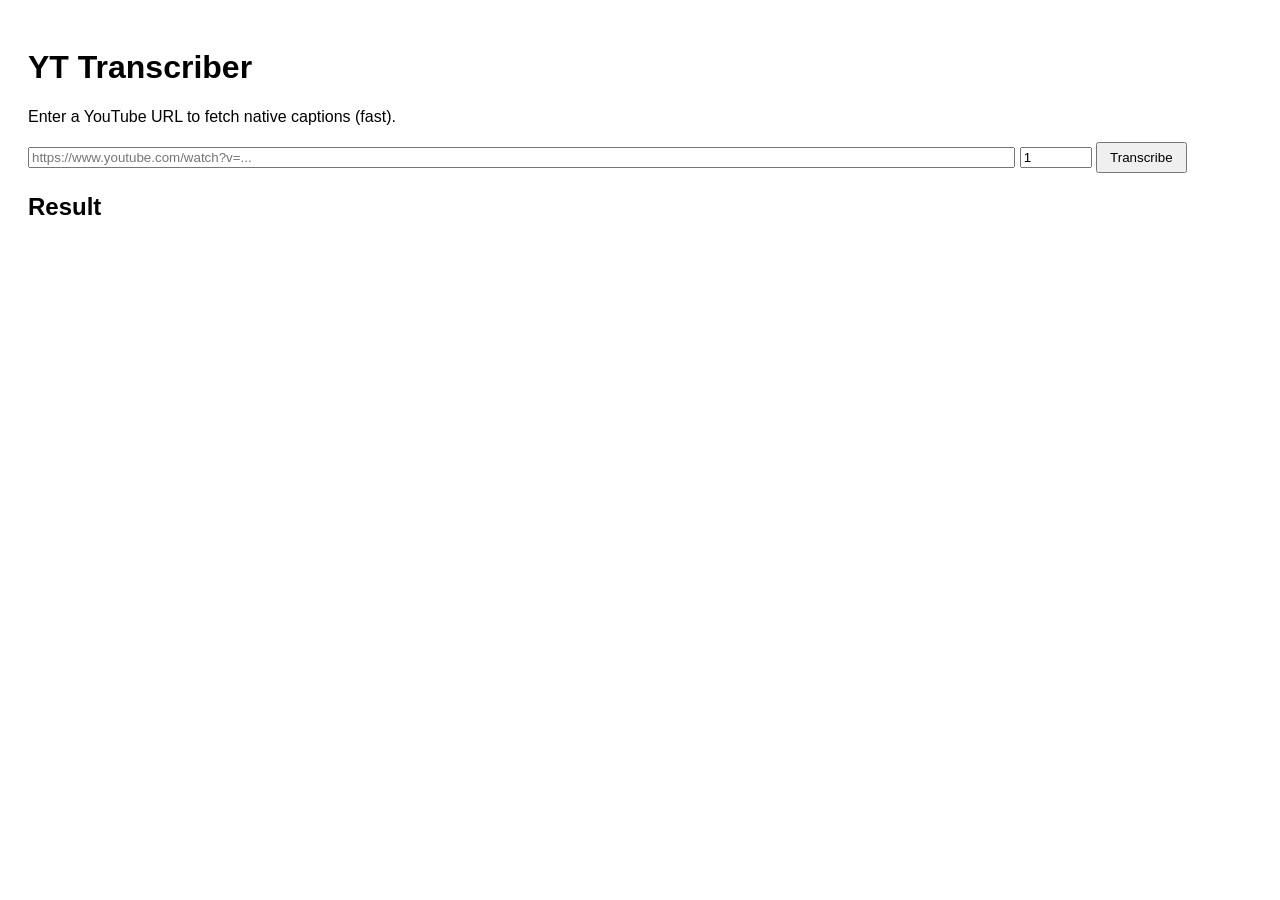
<file: app/frontend/index.html>
<!doctype html>
<html lang="en">
  <head>
    <meta charset="utf-8" />
    <meta name="viewport" content="width=device-width,initial-scale=1" />
    <title>YT Transcriber</title>
    <style>
      body{font-family:Arial,Helvetica,sans-serif;padding:20px}
      input[type=text]{width:80%}
      button{padding:6px 12px}
      pre{white-space:pre-wrap;background:#f6f6f6;padding:10px}
    </style>
  </head>
  <body>
    <h1>YT Transcriber</h1>
    <p>Enter a YouTube URL to fetch native captions (fast).</p>
    <input id="url" type="text" placeholder="https://www.youtube.com/watch?v=..." />
    <input id="n" type="number" value="1" min="1" style="width:4rem" />
    <button id="go">Transcribe</button>

    <h2>Result</h2>
    <div id="result"></div>

    <script>
      const resultEl = document.getElementById('result');
      document.getElementById('go').addEventListener('click', async ()=>{
        resultEl.textContent = 'Loading...';
        const url = document.getElementById('url').value;
        const n = parseInt(document.getElementById('n').value || '1');
        try{
          const res = await fetch(`/api/transcribe?url=${encodeURIComponent(url)}&n=${n}`);
          if(!res.ok){
            resultEl.textContent = 'Error: ' + res.status + ' ' + await res.text();
            return;
          }
          const data = await res.json();
          if(n<=1){
            resultEl.innerHTML = `<h3>${data.title}</h3><pre>${data.transcript || '(no transcript)'}</pre>`;
          }else{
            resultEl.innerHTML = '<pre>'+JSON.stringify(data, null, 2)+'</pre>';
          }
        }catch(e){
          resultEl.textContent = 'Fetch error: '+e;
        }
      })
    </script>
  </body>
</html>
</file>
